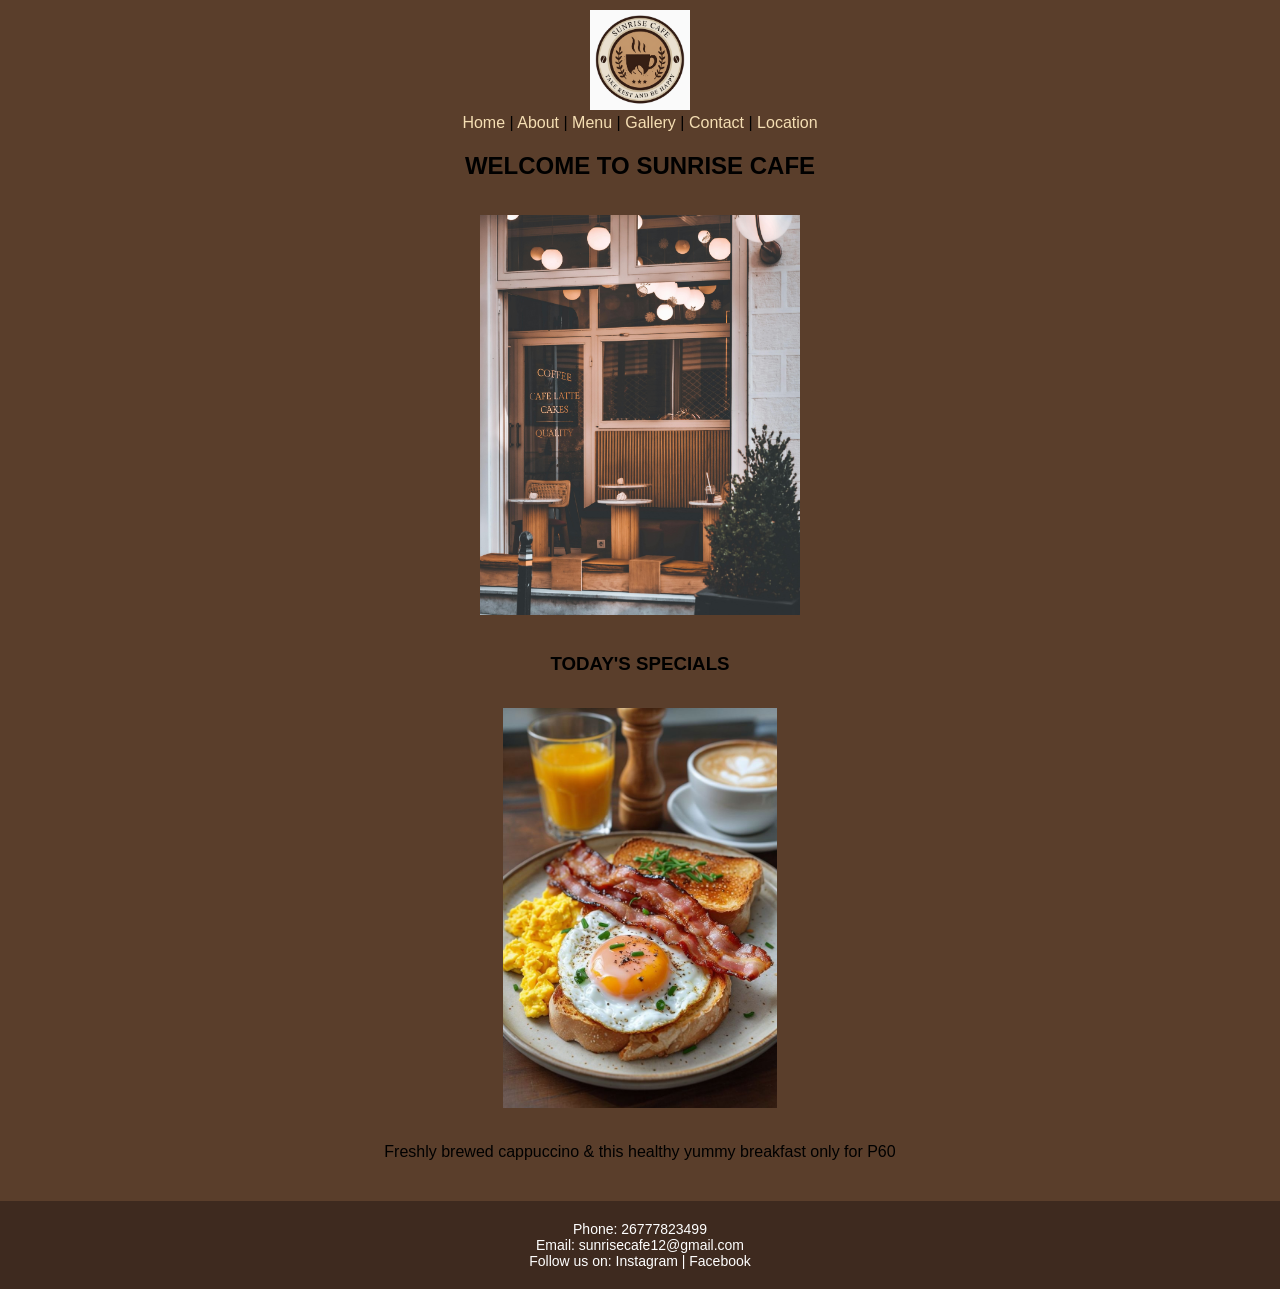
<file: index.html>
<!DOCTYPE html>
<html lang="en">
<head>
  <meta charset="UTF-8">
  <meta name="viewport" content="width=device-width, initial-scale=1.0">
  <title>Sunrise Café</title>
  <link rel="stylesheet" href="style.css">
</head>
<body>

  <header>
  <img src="images/logo.png" alt="Sunrise Café Logo" width="100">
  <nav>
    <a href="index.html">Home</a> |
    <a href="about.html">About</a> |
    <a href="menu.html">Menu</a> |
    <a href="gallery.html">Gallery</a> |
    <a href="contact.html">Contact</a> |
    <a href="location.html">Location</a>
  </nav>
 </header>

 <section>
  <h1>WELCOME TO SUNRISE CAFE</h1>

  <!-- Welcome picture -->
  <img src="images/welcome-pic.jpg" alt="Welcome to Sunrise Café" class="home-img">

  <!-- Specials text -->
  <h3>TODAY'S SPECIALS</h3>

  <!-- Specials picture -->
  <img src="images/specials.jpg" alt="Today's Specials" class="home-img">

  <p>Freshly brewed cappuccino & this healthy yummy breakfast only for P60</p>
</section>

<footer>
  <p>Phone: 26777823499</p>
  <p>Email: sunrisecafe12@gmail.com</p>
  <p>Follow us on: Instagram | Facebook</p>
</footer>

 </body>
</html>
</file>
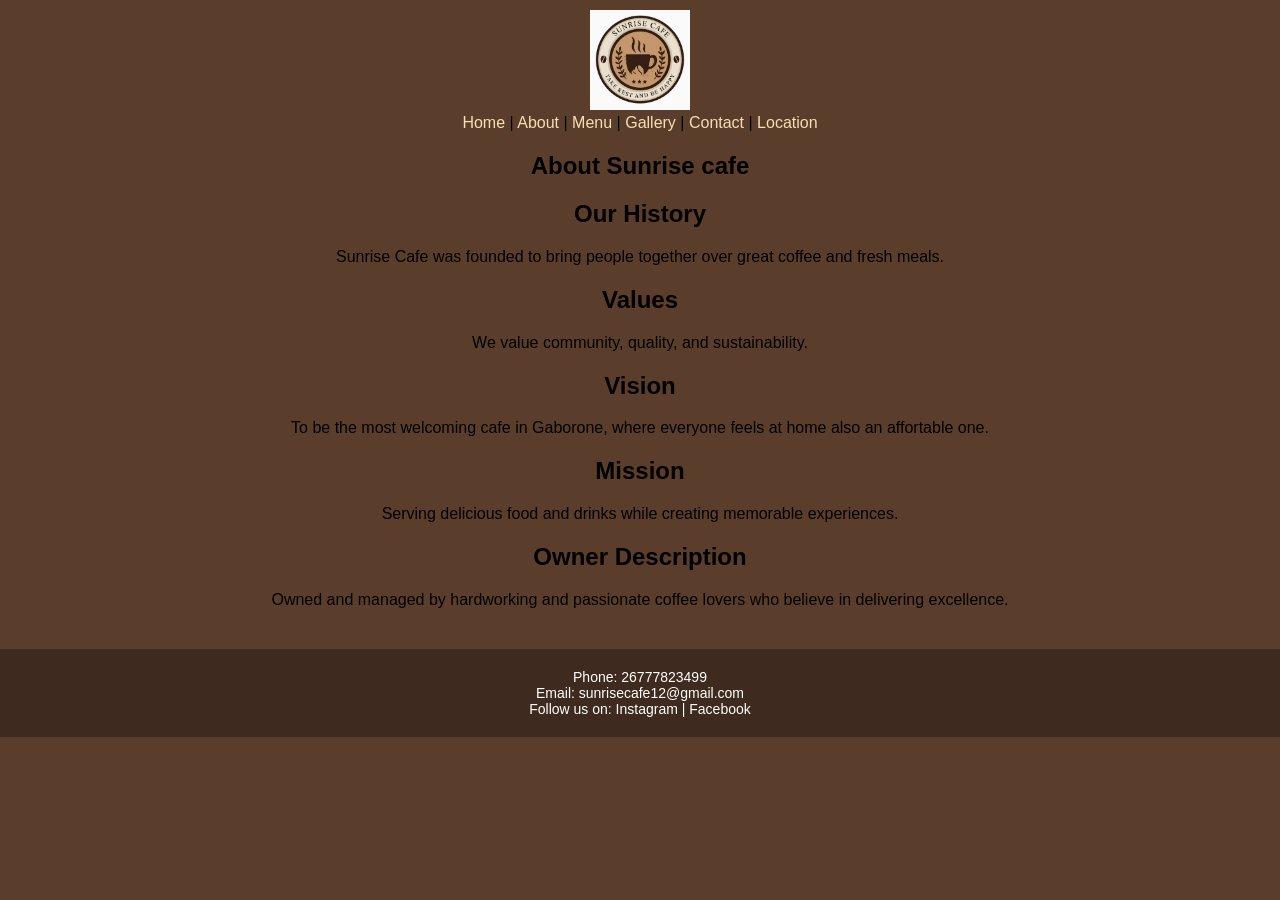
<file: about.html>
<!DOCTYPE html>
<html lang="en">
<head>
  <meta charset="UTF-8">
  <meta name="viewport" content="width=device-width, initial-scale=1.0">
  <title>About Sunrise cafe</title>
  <link rel="stylesheet" href="style.css">
</head>
<body>

  <header>
    <img src="images/logo.png" alt="Sunrise CafeLogo" width="100">
    <nav>
      <a href="index.html">Home</a> |
      <a href="about.html">About</a> |
      <a href="menu.html">Menu</a> |
      <a href="gallery.html">Gallery</a> |
      <a href="contact.html">Contact</a> |
      <a href="location.html">Location</a>
    </nav>
  </header>
 
  <section>
    <h1>About Sunrise cafe</h1>
    <h2>Our History</h2>
    <p>Sunrise Cafe was founded to bring people together over great coffee and fresh meals.</p>

    <h2>Values</h2>
    <p>We value community, quality, and sustainability.</p>

    <h2>Vision</h2>
    <p>To be the most welcoming cafe in Gaborone, where everyone feels at home also an affortable one.</p>

    <h2>Mission</h2>
    <p>Serving delicious food and drinks while creating memorable experiences.</p>

    <h2>Owner Description</h2>
    <p>Owned and managed by hardworking and passionate coffee lovers who believe in  delivering excellence.</p>
  </section>

  <footer>
    <p>Phone: 26777823499</p>
    <p>Email: sunrisecafe12@gmail.com</p>
    <p>Follow us on: Instagram | Facebook</p>
  </footer>

</body>
</html>
</file>
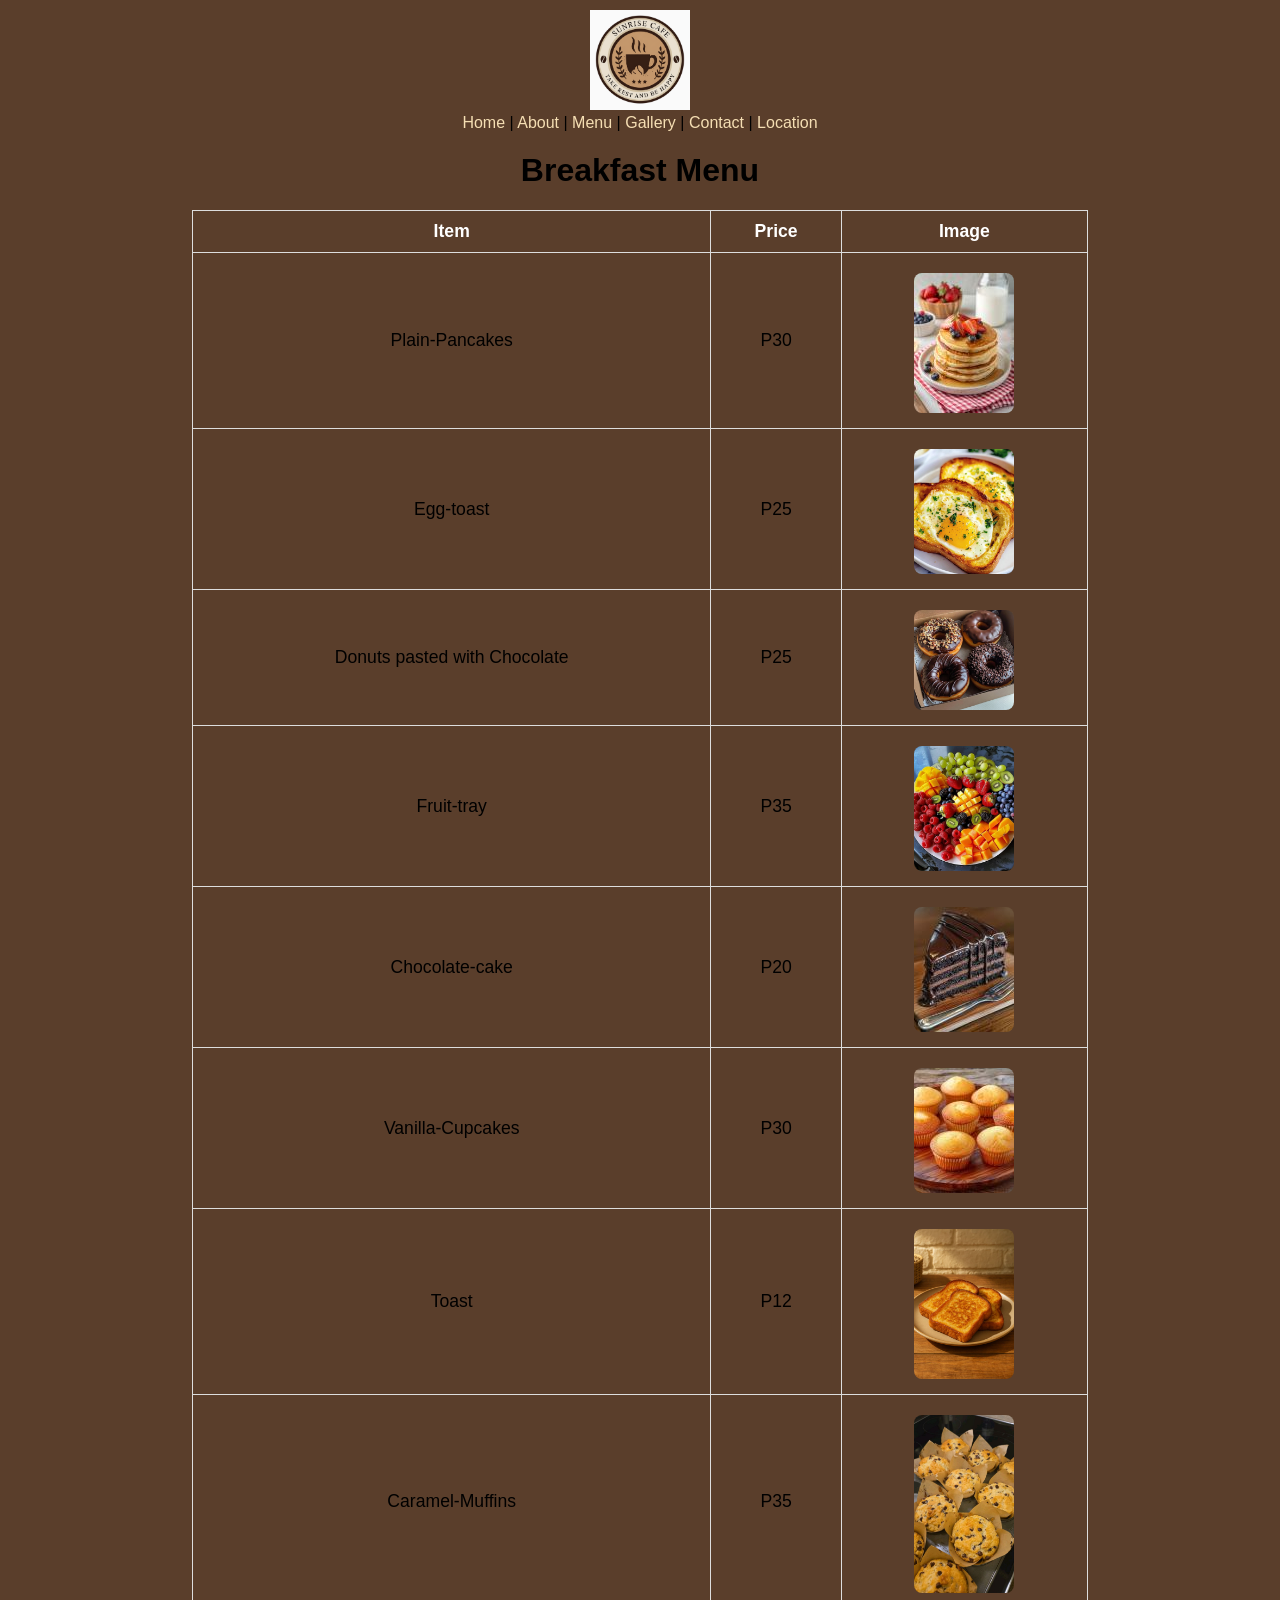
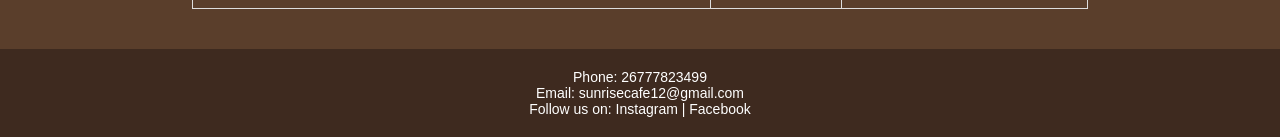
<file: breakfast.html>
<!DOCTYPE html>
<html lang="en">
<head>
  <meta charset="UTF-8">
  <title>Breakfast Menu - Sunrise Café</title>
  <link rel="stylesheet" href="style.css">
</head>
<body>

  <header>
    <img src="images/logo.png" alt="Sunrise Café Logo" width="100">
    <nav>
      <a href="index.html">Home</a> |
      <a href="about.html">About</a> |
      <a href="menu.html">Menu</a> |
      <a href="gallery.html">Gallery</a> |
      <a href="contact.html">Contact</a> |
      <a href="location.html">Location</a>
    </nav>
  </header>

  <h1>Breakfast Menu</h1>
<table class="menu-table">
  <tr>
    <th>Item</th>
    <th>Price</th>
    <th>Image</th>
  </tr>
  <tr>
    <td>Plain-Pancakes</td>
    <td>P30</td>
    <td><img src="images/pancakes .jpg" alt="Pancakes" class="menu-img"></td>
  </tr>
  <tr>
    <td>Egg-toast</td>
    <td>P25</td>
    <td><img src="images/egg-toast.jpg" alt="Egg toast" class="menu-img"></td>
  </tr>
  <tr>
    <td>Donuts pasted with Chocolate</td>
    <td>P25</td>
    <td><img src="images/donuts.jpg" alt="Donuts" class="menu-img"></td>
  </tr>
  <tr>
    <td>Fruit-tray</td>
    <td>P35</td>
    <td><img src="images/fruit-tray.jpg" alt="Fruittray" class="menu-img"></td>
  </tr>
  <tr>
    <td>Chocolate-cake</td>
    <td>P20</td>
    <td><img src="images/chocolate-cake.jpg" alt="Chocolate cake" class="menu-img"></td>
  </tr>
  <tr>
    <td>Vanilla-Cupcakes</td> 
    <td>P30</td>
    <td><img src="images/vanilla-cupcakes.jpg" alt="Vanilla Cupcakes" class="menu-img"></td>
  </tr>
  <tr>
    <td>Toast</td>
    <td>P12</td>
    <td><img src="images/toast.jpg" alt="Toast" class="menu-img"></td>
  </tr>
  <tr>
    <td>Caramel-Muffins</td>
    <td>P35</td>
    <td><img src="images/muffins.jpg" alt="Muffins" class="menu-img"></td>
  </tr>
</table>

<footer>
    <p>Phone: 26777823499</p>
    <p>Email: sunrisecafe12@gmail.com</p>
    <p>Follow us on: Instagram | Facebook</p>
  </footer>

</body>
</html>
</file>
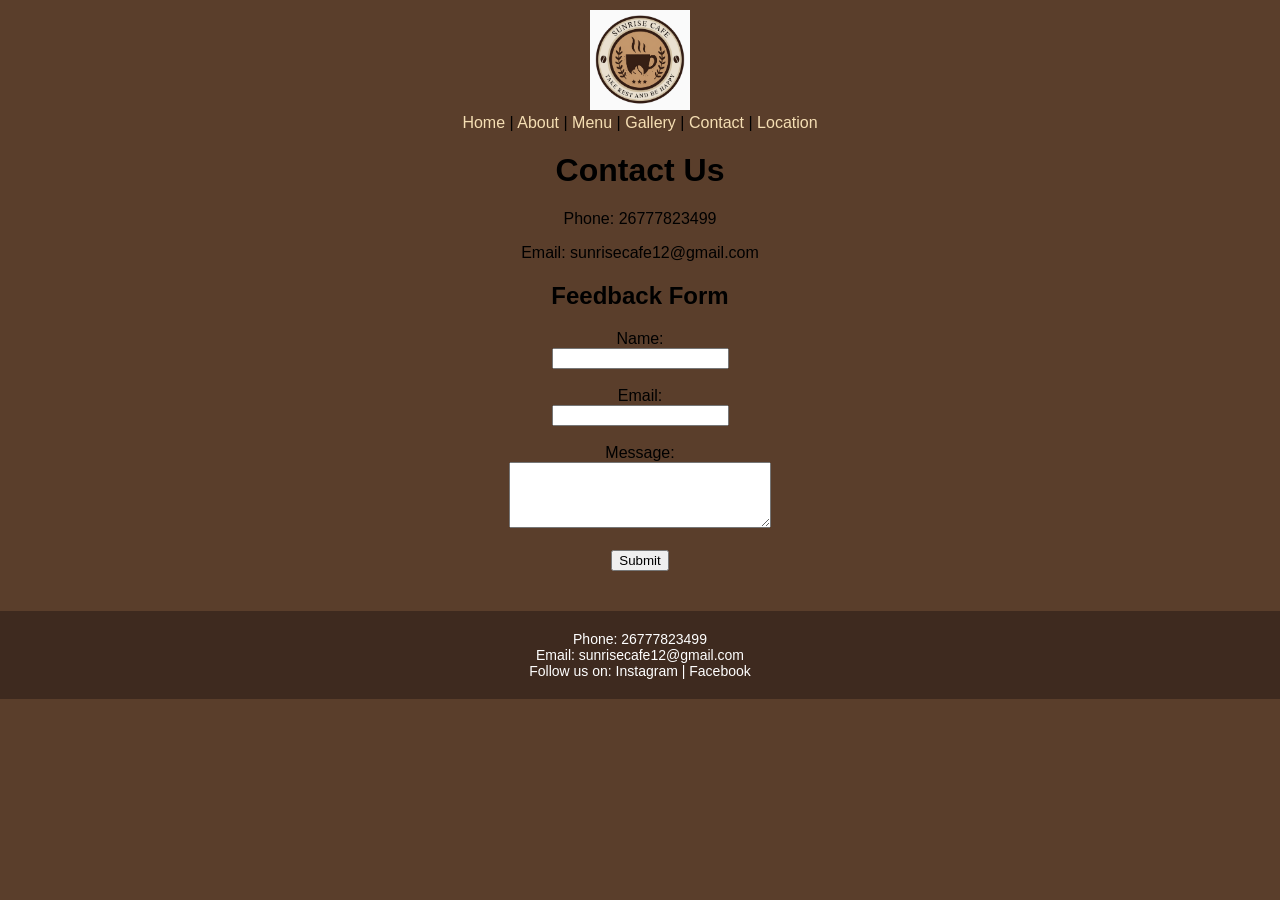
<file: contact.html>
<!DOCTYPE html>
<html lang="en">
<head>
  <meta charset="UTF-8">
  <title>Contact Us - Sunrise Café</title>
  <link rel="stylesheet" href="style.css">
</head>
<body>

  <header>
    <img src="images/logo.png" alt="Sunrise Café Logo" width="100">
    <nav>
      <a href="index.html">Home</a> |
      <a href="about.html">About</a> |
      <a href="menu.html">Menu</a> |
      <a href="gallery.html">Gallery</a> |
      <a href="contact.html">Contact</a> |
      <a href="location.html">Location</a>
    </nav>
  </header>

  <h1>Contact Us</h1>
  <p>Phone: 26777823499</p>
  <p>Email: sunrisecafe12@gmail.com</p>

  <h2>Feedback Form</h2>
  <form>
   
    <label for="name">Name:</label><br>
    <input type="text" id="name" name="name"><br><br>

    <label for="email">Email:</label><br>
    <input type="email" id="email" name="email"><br><br>

    <label for="message">Message:</label><br>
    <textarea id="message" name="message" rows="4" cols="30"></textarea><br><br>

    <input type="submit" value="Submit">
  
    </form>

  <footer>
    <p>Phone: 26777823499</p>
    <p>Email: sunrisecafe12@gmail.com</p>
    <p>Follow us on: Instagram | Facebook</p>
  </footer>

</body>
</html>
</file>
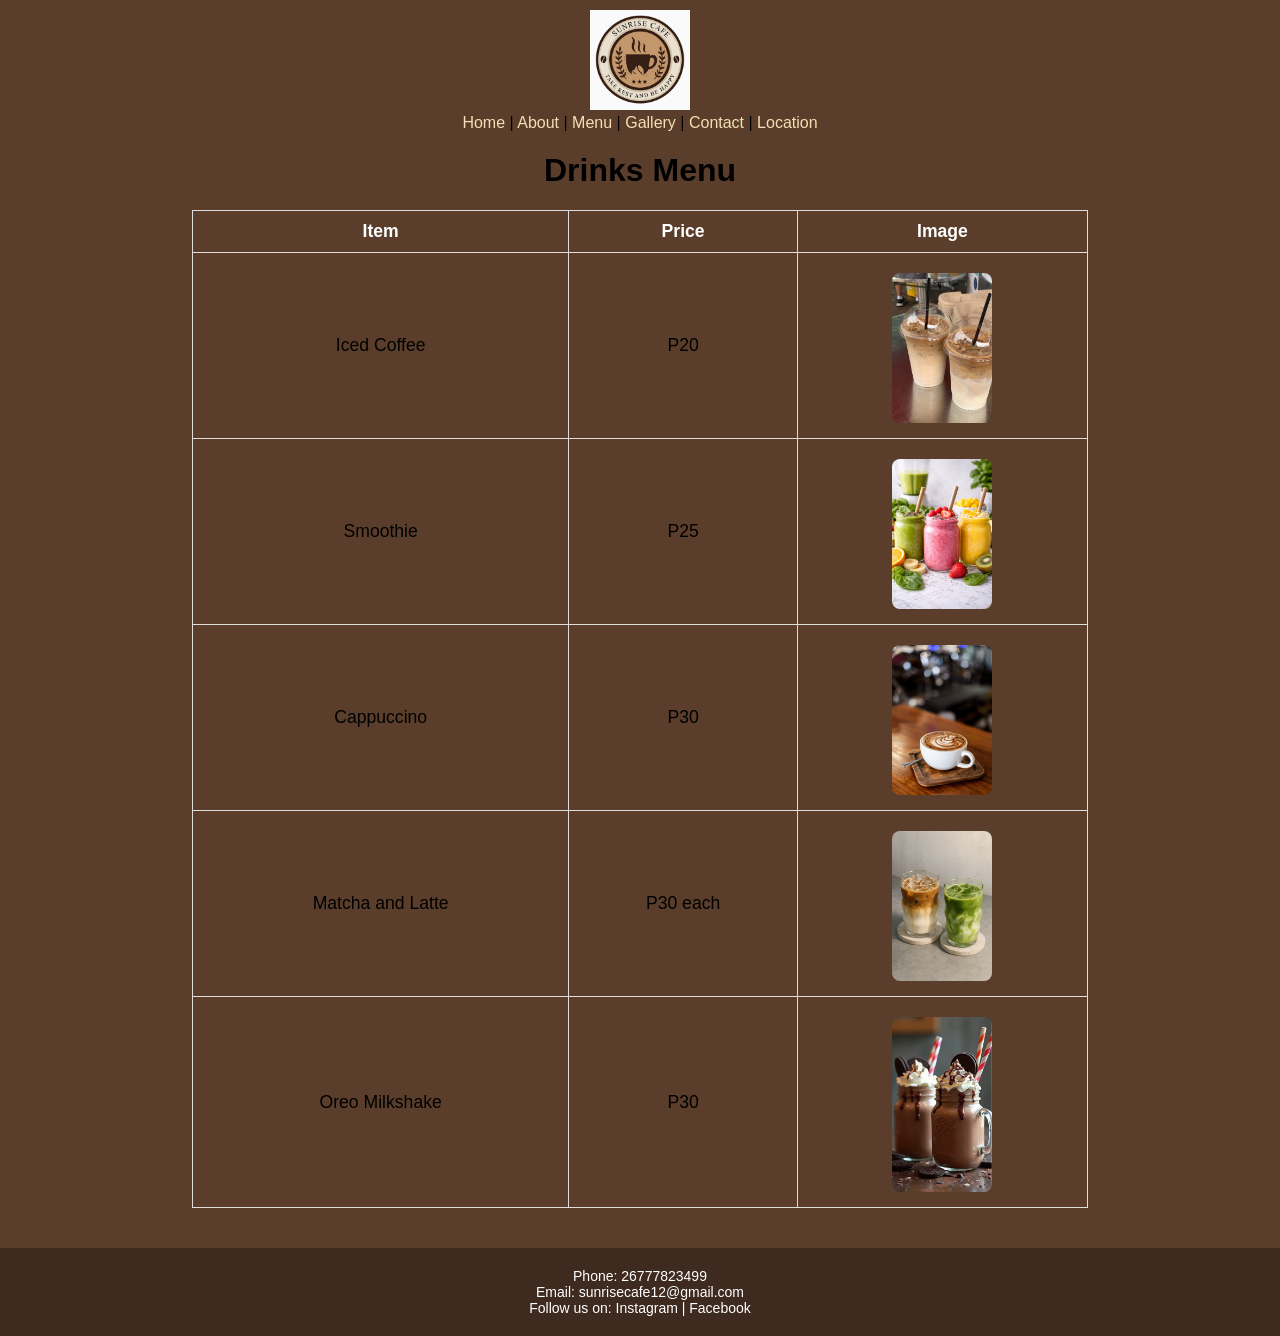
<file: drinks.html>
<!DOCTYPE html>
<html lang="en">
<head>
  <meta charset="UTF-8">
  <title>Drinks Menu - Sunrise Café</title>
  <link rel="stylesheet" href="style.css">
</head>
<body>

  <header>
    <img src="images/logo.png" alt="Sunrise Café Logo" width="100">
    <nav>
      <a href="index.html">Home</a> |
      <a href="about.html">About</a> |
      <a href="menu.html">Menu</a> |
      <a href="gallery.html">Gallery</a> |
      <a href="contact.html">Contact</a> |
      <a href="location.html">Location</a>
    </nav>
  </header>

<h1>Drinks Menu</h1>
<table class="menu-table">
  <tr>
    <th>Item</th>
    <th>Price</th>
    <th>Image</th>
  </tr>
  <tr>
    <td>Iced Coffee</td>
    <td>P20</td>
    <td><img src="images/iced-coffee.jpg" alt="Iced Coffee" class="menu-img"></td>
  </tr>
  <tr>
    <td>Smoothie</td>
    <td>P25</td>
    <td><img src="images/smoothie.jpg" alt="Smoothie" class="menu-img"></td>
  </tr>
  <tr>
    <td>Cappuccino</td>
    <td>P30</td>
    <td><img src="images/cappuccino.jpg" alt="Cappuccino" class="menu-img"></td>
  </tr>
  <tr>
    <td>Matcha and Latte</td>
    <td>P30 each</td>
    <td><img src="images/matcha-latte.jpg" alt="Matcha and Latte" class="menu-img"></td>
  </tr>
  <tr>
    <td>Oreo Milkshake</td>
    <td>P30</td>
    <td><img src="images/oreo-milkshake.jpg" alt="Oreo Milkshake" class="menu-img"></td>
  </tr>
</table>
 

<footer>
    <p>Phone: 26777823499</p>
    <p>Email: sunrisecafe12@gmail.com</p>
    <p>Follow us on: Instagram | Facebook</p>
</footer>

</body>
</html>
</file>
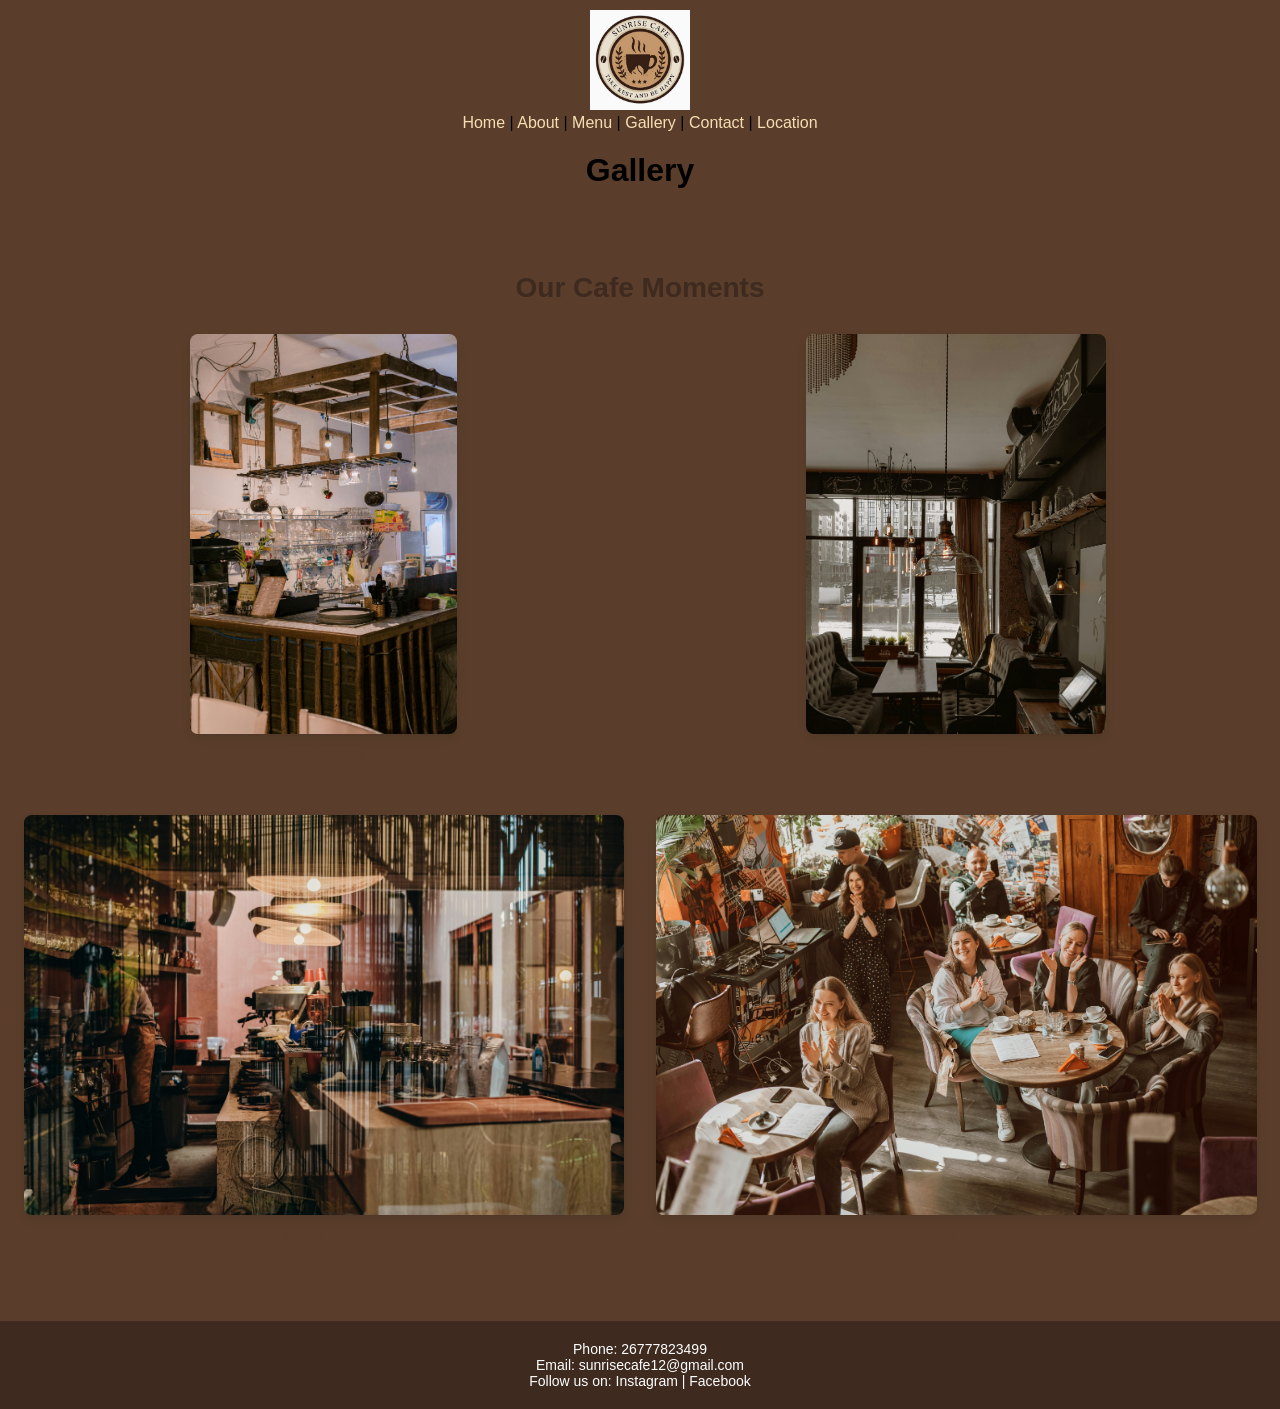
<file: gallery.html>
<!DOCTYPE html>
<html lang="en">
<head>
  <meta charset="UTF-8">
  <title>Gallery - Sunrise Café</title>
  <link rel="stylesheet" href="style.css">
</head>
<body>

  <header>
    <img src="images/logo.png" alt="Sunrise Café Logo" width="100">
    <nav>
      <a href="index.html">Home</a> |
      <a href="about.html">About</a> |
      <a href="menu.html">Menu</a> |
      <a href="gallery.html">Gallery</a> |
      <a href="contact.html">Contact</a> |
      <a href="location.html">Location</a>
    </nav>
  </header>

  <h1>Gallery</h1>

<section class="gallery-section">
  <h2>Our Cafe Moments</h2>
  <div class="gallery-grid">
    <div class="gallery-item">
      <img src="images/cafe-interior1.jpg" alt="Cafe Interior 1">
      <p>Café Interior</p>
    </div>
    <div class="gallery-item">
      <img src="images/cafe-interior2.jpg" alt="Cafe Interior 2">
      <p>Café Interior</p>
    </div>
    <div class="gallery-item">
      <img src="images/event-customers1.jpg" alt="Events and Customers 1">
      <p>Events and Customers</p>
    </div>
    <div class="gallery-item">
      <img src="images/event-customers2.jpg" alt="Events and Customers 2">
      <p>Events and Customers</p>
    </div>
  </div>
</section>



<footer>
    <p>Phone: 26777823499</p>
    <p>Email: sunrisecafe12@gmail.com</p>
    <p>Follow us on: Instagram | Facebook</p>
</footer>

</body>
</html>
</file>
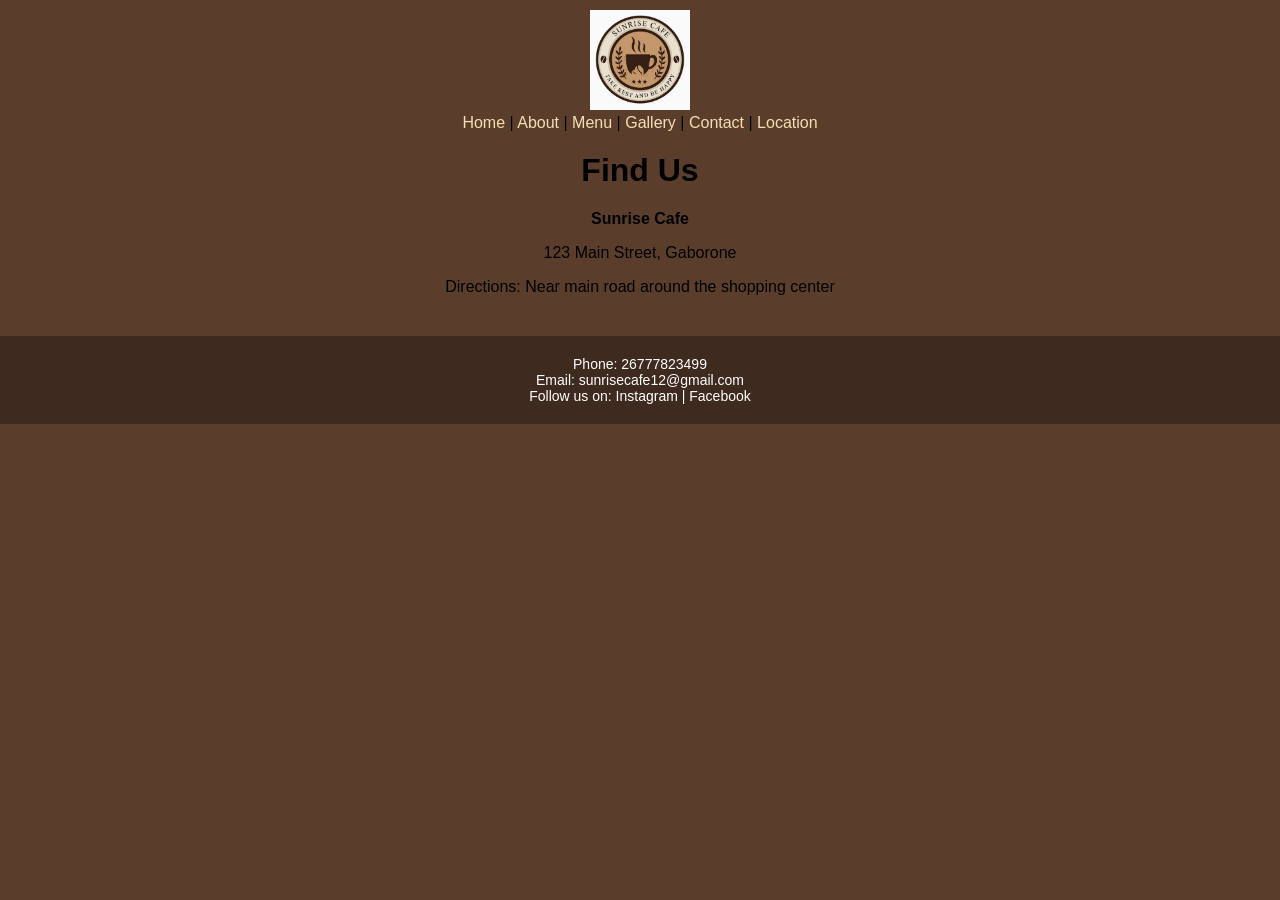
<file: location.html>
<!DOCTYPE html>
<html lang="en">
<head>
  <meta charset="UTF-8">
  <title>Find Us - Sunrise Cafe</title>
  <link rel="stylesheet" href="style.css">
</head>
<body>

  
  <header>
    <img src="images/logo.png" alt="Sunrise Cafe Logo" width="100">
    <nav>
      <a href="index.html">Home</a> |
      <a href="about.html">About</a> |
      <a href="menu.html">Menu</a> |
      <a href="gallery.html">Gallery</a> |
      <a href="contact.html">Contact</a> |
      <a href="location.html">Location</a>
    </nav>
  </header>

  <h1>Find Us</h1>
  <p><strong>Sunrise Cafe</strong></p>
  <p>123 Main Street, Gaborone</p>
  <p>Directions: Near main road around the shopping center</p>











  <footer>
    <p>Phone: 26777823499</p>
    <p>Email: sunrisecafe12@gmail.com</p>
    <p>Follow us on: Instagram | Facebook</p>
  </footer>

</body>
</html>
</file>
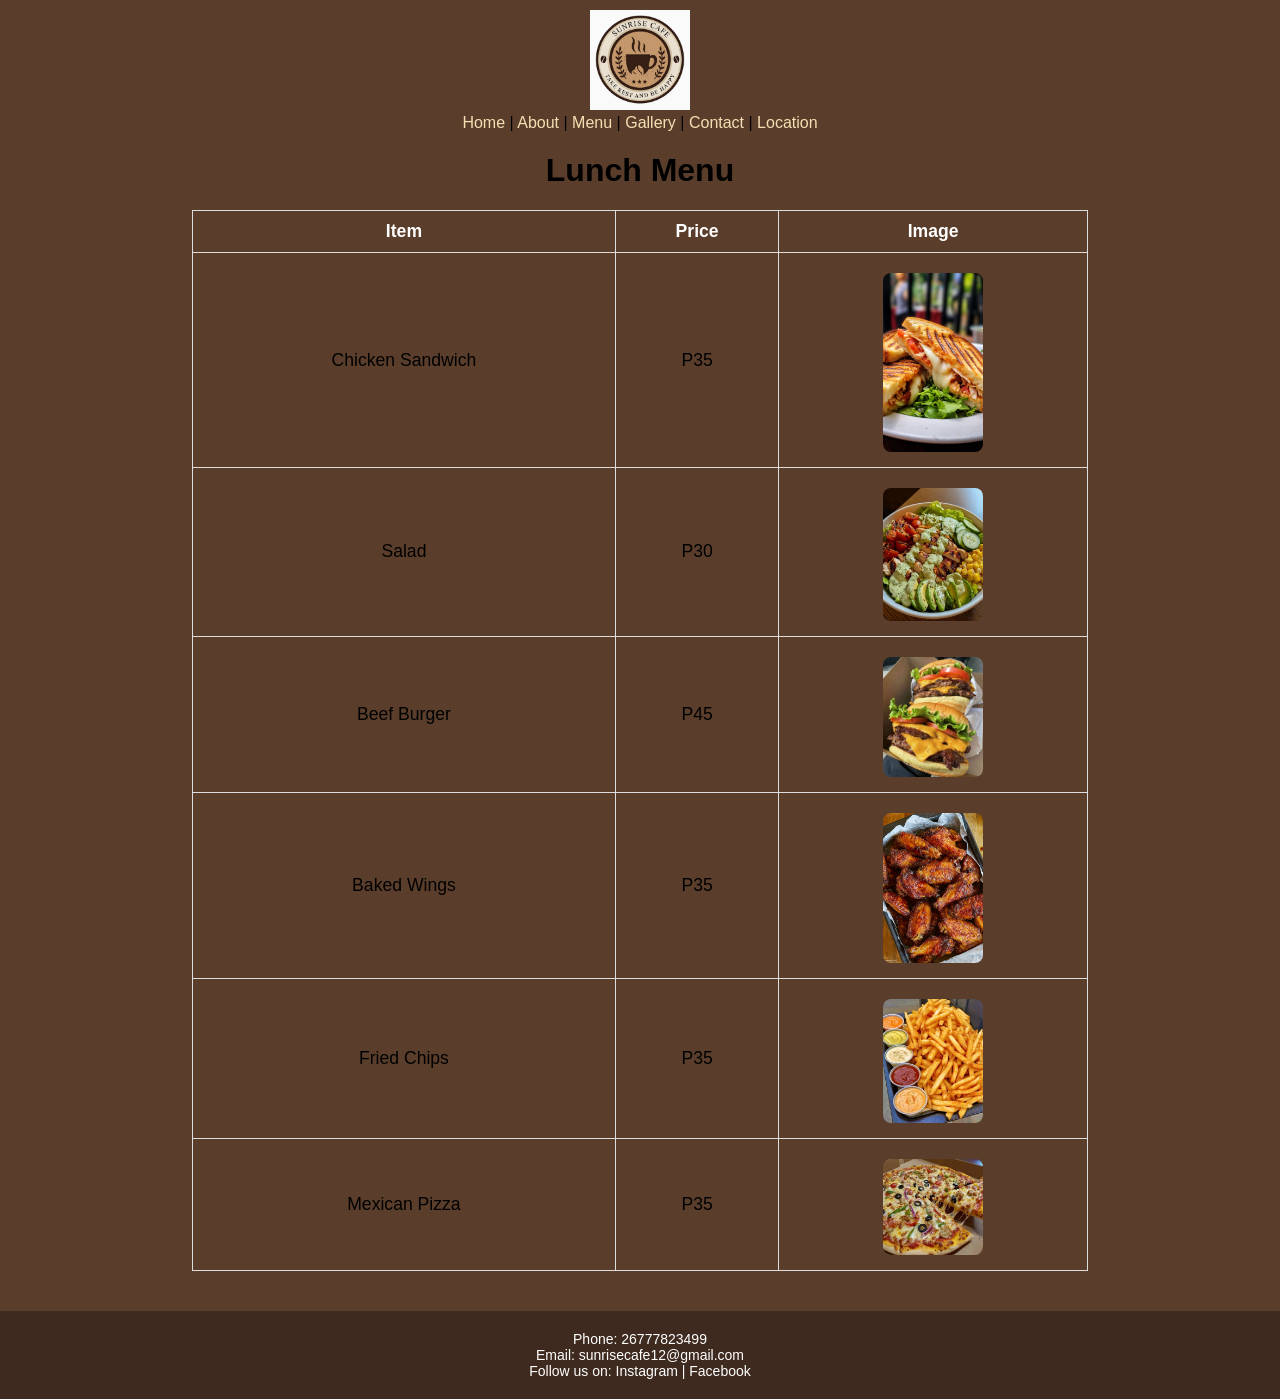
<file: lunch.html>
<!DOCTYPE html>
<html lang="en">
<head>
  <meta charset="UTF-8">
  <title>Lunch Menu - Sunrise Café</title>
  <link rel="stylesheet" href="style.css">
</head>
<body>

  <header>
    <img src="images/logo.png" alt="Sunrise Café Logo" width="100">
    <nav>
      <a href="index.html">Home</a> |
      <a href="about.html">About</a> |
      <a href="menu.html">Menu</a> |
      <a href="gallery.html">Gallery</a> |
      <a href="contact.html">Contact</a> |
      <a href="location.html">Location</a>
    </nav>
  </header>

 <h1>Lunch Menu</h1>
<table class="menu-table">
  <tr>
    <th>Item</th>
    <th>Price</th>
    <th>Image</th>
  </tr>
  <tr>
    <td>Chicken Sandwich</td>
    <td>P35</td>
    <td><img src="images/chicken-sandwitch.jpg" alt="Chicken Sandwich" class="menu-img"></td>
  </tr>
  <tr>
    <td>Salad</td>
    <td>P30</td>
    <td><img src="images/salad.jpg" alt="Salad" class="menu-img"></td>
  </tr>
  <tr>
    <td>Beef Burger</td>
    <td>P45</td>
    <td><img src="images/beef-burger.jpg" alt="Beef Burger" class="menu-img"></td>
  </tr>
  <tr>
    <td>Baked Wings</td>
    <td>P35</td>
    <td><img src="images/baked-wings.jpg" alt="Baked Wings" class="menu-img"></td>
  </tr>
  <tr>
    <td>Fried Chips</td>
    <td>P35</td>
    <td><img src="images/fried-chips.jpg" alt="Fried Chips" class="menu-img"></td>
  </tr>
  <tr>
    <td>Mexican Pizza</td>
    <td>P35</td>
    <td><img src="images/mexican-pizza.jpg" alt="Mexican Pizza" class="menu-img"></td>
  </tr>
</table>

<footer>
    <p>Phone: 26777823499</p>
    <p>Email: sunrisecafe12@gmail.com</p>
    <p>Follow us on: Instagram | Facebook</p>
</footer>

</body>
</html>
</file>
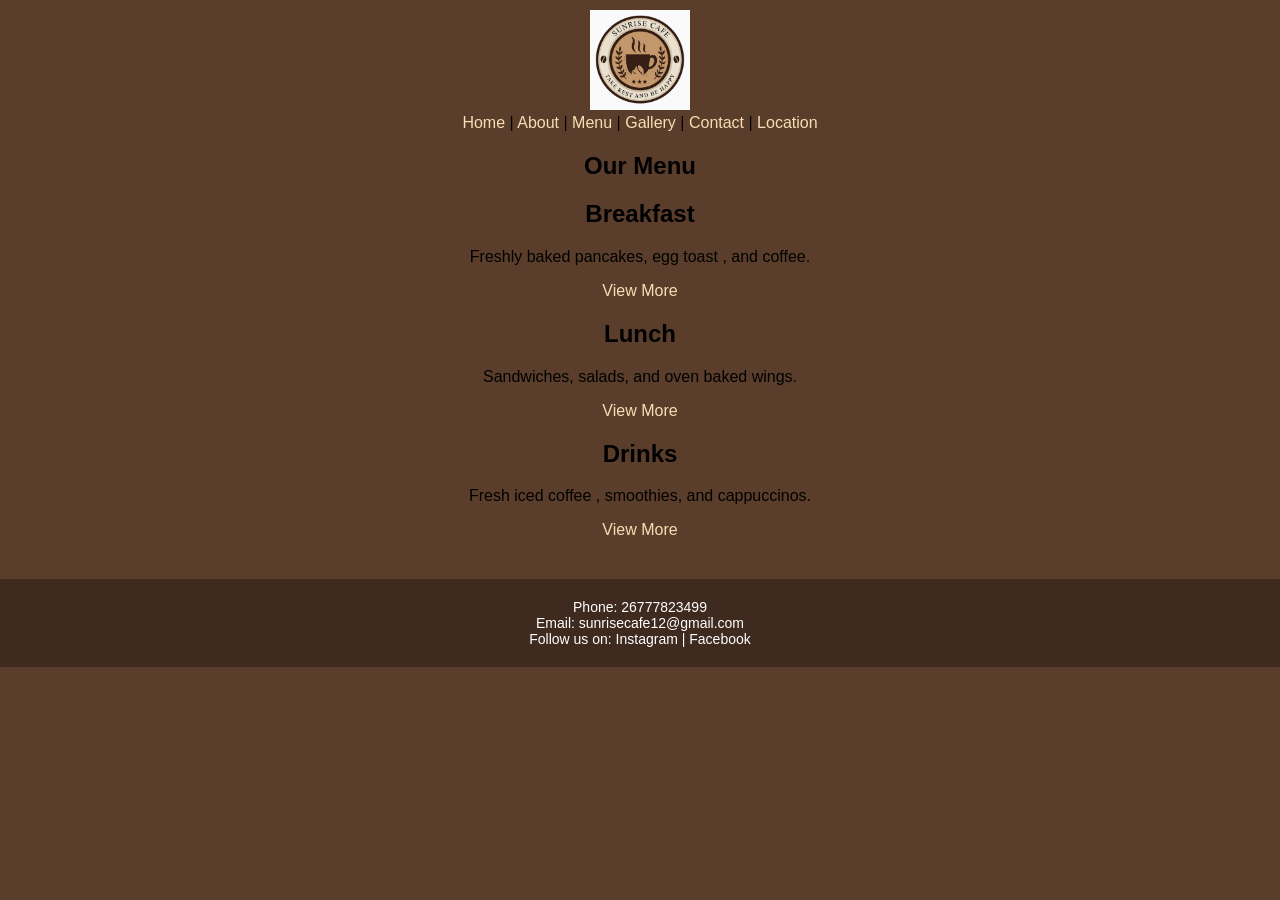
<file: menu.html>
<!DOCTYPE html>
<html lang="en">
<head>
  <meta charset="UTF-8">
  <meta name="viewport" content="width=device-width, initial-scale=1.0">
  <title>Our Menu - Sunrise Café</title>
  <link rel="stylesheet" href="style.css">
</head>
<body>

  <header>
    <img src="images/logo.png" alt="Sunrise Café Logo" width="100">
    <nav>
      <a href="index.html">Home</a> |
      <a href="about.html">About</a> |
      <a href="menu.html">Menu</a> |
      <a href="gallery.html">Gallery</a> |
      <a href="contact.html">Contact</a> |
      <a href="location.html">Location</a>
    </nav>
  </header>

  <section>
    <h1>Our Menu</h1>

    <h2>Breakfast</h2>
    <p>Freshly baked pancakes, egg toast , and coffee.</p>
    <a href="breakfast.html">View More</a>

    <h2>Lunch</h2>
    <p>Sandwiches, salads, and oven baked wings.</p>
    <a href="lunch.html">View More</a>

    <h2>Drinks</h2>
    <p>Fresh iced coffee , smoothies, and cappuccinos.</p>
    <a href="drinks.html">View More</a>
  </section>

  
  <footer>
    <p>Phone: 26777823499</p>
    <p>Email: sunrisecafe12@gmail.com</p>
    <p>Follow us on: Instagram | Facebook</p>
  </footer>

</body>
</html>
</file>
<file: style.css>
.home-img {
  width: 80%;
  max-height: 400px;
  object-fit: contain;
  margin: 15px 0;
  border-radius: 10px;
}


h1 {
  margin-top: 20px;
  text-align: center
}

footer {
  margin-top: 30px;
 
}


.menu-table {
  width: 70%;
  border-collapse: collapse;
  margin: 20px auto;
}
  
.menu-table th, .menu-table td {
    border: 1px solid #ddd;
    padding: 10px;
    text-align: center;
    font-size: 1.1em;
}

.menu-table th {
    color: #fff;
}

.menu-img {
    width: 100px;
    height: auto;
    border-radius: 8px;
}


.gallery-section {
  text-align: center;
  margin: 40px auto;
}

.gallery-section h2 {
  font-size: 28px;
  color: #3e2a1f;
  margin-bottom: 20px;
}

.gallery-grid {
  display: grid;
  grid-template-columns: repeat(2, 1fr); 
  gap: 25px; 
  justify-items: center;
}

.gallery-item img {
  width: 100%;
  height: 400px;
  object-fit: cover;
  border-radius: 8px;
  box-shadow: 0 4px 8px rgba(0,0,0,0.1);
}

.gallery-item p {
  margin-top: 8px;
  font-weight: 500;
  color: #5a3e2b;
}




.gallery-section {
 text-align: center;
 margin: 40px auto;
 padding: 20px;
 border-radius: 10px;
}

footer {
  background-color:#3e2a1f; 
  color: #ffffff;            
  text-align: center;
  padding: 20px;
  margin-top: 40px;
}

footer p {
  margin: 0;
  font-size: 14px;
}

nav a {
  color: #f5deb3; 
}

img {
  margin-top: 10px;
}

a {
  color: #f5deb3;
  text-decoration: none;
}

a:hover {
  color:#ffffff;
}

body {
  text-align: center; 
  font-family: Arial, sans-serif;
  background-color: #5a3e2b;
  margin: 0; 
  padding: 0;
}
</file>
